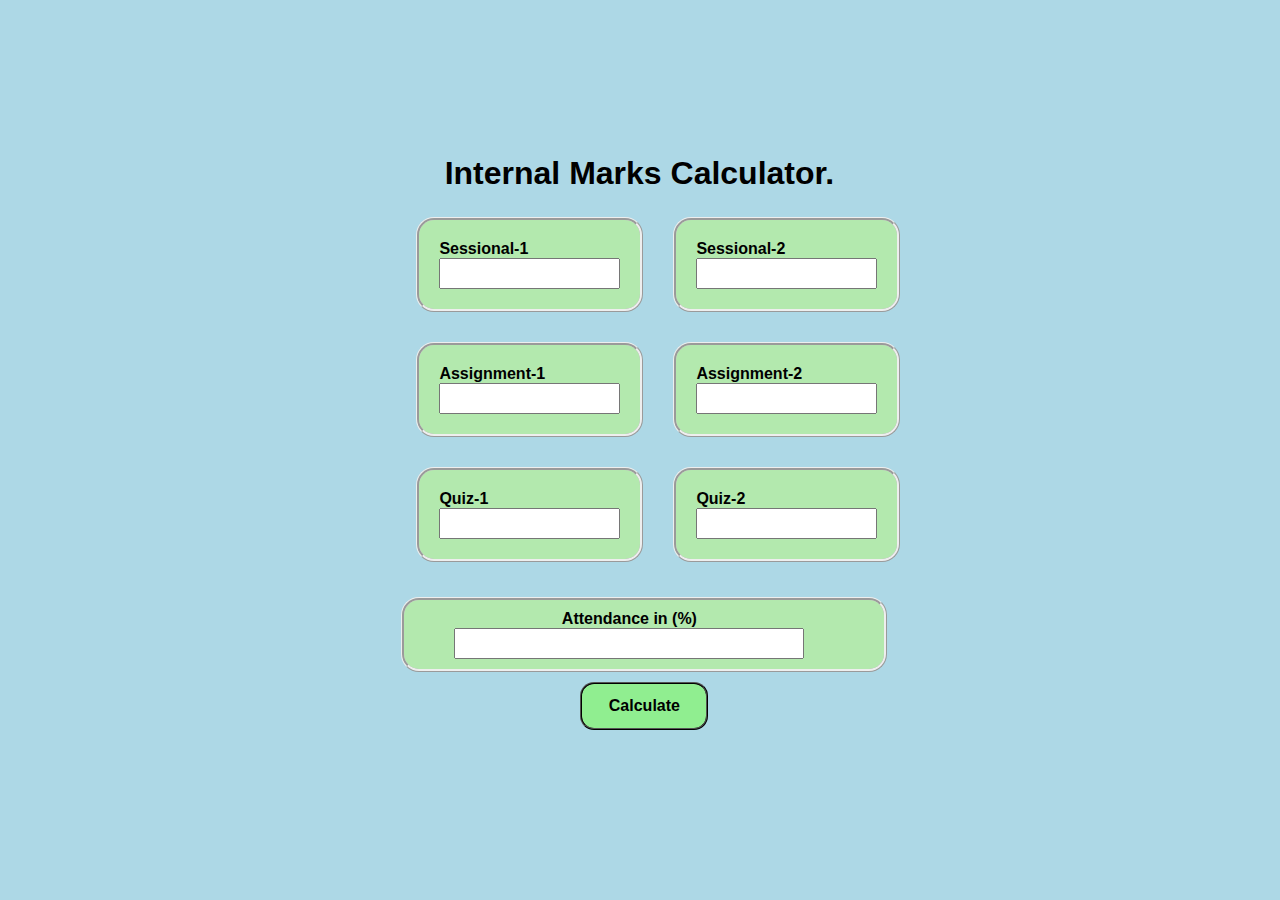
<file: index.html>
<!DOCTYPE html>
<html lang="en">
<head>
    <meta charset="UTF-8">
    <meta name="viewport" content="width=device-width, initial-scale=1.0">
    <title>Document</title>
    <link rel="stylesheet" href="s.css">
</head>
<body>
    <div class="container">
        <h1 style="text-align:center; padding-left:50px;">Internal Marks Calculator.</h1>
        <div class="internals">
            <div class="row">
                    <div class="selector">
                           <h4>Sessional-1</h4>
                           <input class = "input-style" type="number" id="s1">
                    </div>

                    <div class="selector">
                           <h4>Sessional-2</h4>
                          <input class = "input-style" type="number" id="s2">
                    </div>
                </div>

            <div class="row">
                    <div class="selector">
                              <h4>Assignment-1</h4>
                              <input class = "input-style" type="number" id="a1">
                    </div>
           
                    <div class="selector">
                            <h4>Assignment-2</h4>
                            <input class = "input-style" type="number" id="a2">
                     </div>
             </div>
         
             <div class="row">
                     <div class="selector">
                               <h4>Quiz-1</h4>
                               <input class = "input-style" type="number" id="q1">
                      </div>
           
                      <div class="selector">
                                <h4>Quiz-2</h4>
                                <input class = "input-style" type="number" id="q2">
                       </div>
                 </div>
         </div>
        <div class="but">
            <div class="attendance">
                <h4 style="text-align:center">Attendance in (%)</h4>
                <input  class = "input-style" type="number" id="atten">
            </div>
            <div class="sub">
                <button class = "cal-btn" onclick="calculateMarks()">Calculate</button></a>
            </div>
            <div id="total" style="text-align: center; font-weight: bold; margin-top: 20px;"></div>
        </div>
     </div>
     <script>
function calculateMarks() {
    let se1 = parseFloat(document.getElementById("s1").value) || 0;
    let se2 = parseFloat(document.getElementById("s2").value) || 0;
    let as1 = parseFloat(document.getElementById("a1").value) || 0;
    let as2 = parseFloat(document.getElementById("a2").value) || 0;
    let z1 = parseFloat(document.getElementById("q1").value) || 0;
    let z2 = parseFloat(document.getElementById("q2").value) || 0;
    let a = parseFloat(document.getElementById("atten").value) || 0;
  
     let total=0;
    if(se1>se2){
        total=se1*8/10+se2*2/10;
    }
    else{
        total=se2*8/10+se1*2/10;
    }
    let t=as1+as2+z1+z2;
    total+=t/48*7;
    if(a>=90){
        total+=5;
    }
    else if(a>=85 && a<90){
          total+=4;
    }
    else if(a>=80 && a<90){
        total+=3;

    }
    else if(a>=75 && a<80){
        total+=2;
    }
    else if(a>=70 && a<75){
        total+=1;
    }
    else{
        total+=0;
    }
    document.getElementById("total").innerText = `Total Marks: ${total.toFixed(2)}`;

}
</script>
</body>
</html>
</file>
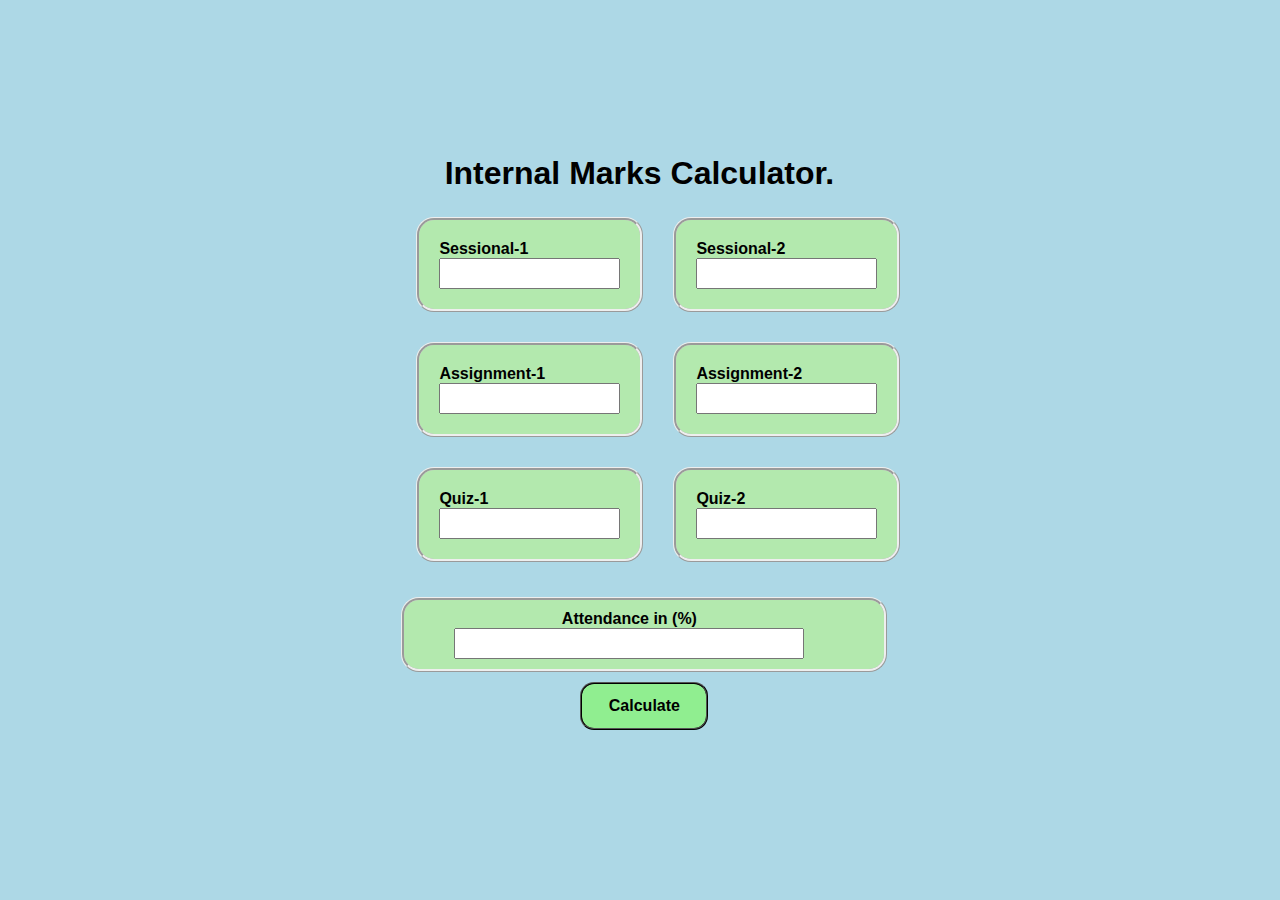
<file: box.html>
<!DOCTYPE html>
<html lang="en">
<head>
    <meta charset="UTF-8">
    <meta name="viewport" content="width=device-width, initial-scale=1.0">
    <title>Document</title>
    <link rel="stylesheet" href="s.css">
</head>
<body>
    <div class="container">
        <h1 style="text-align:center; padding-left:50px;">Internal Marks Calculator.</h1>
        <div class="internals">
            <div class="row">
                    <div class="selector">
                           <h4>Sessional-1</h4>
                           <input class = "input-style" type="number" id="s1">
                    </div>

                    <div class="selector">
                           <h4>Sessional-2</h4>
                          <input class = "input-style" type="number" id="s2">
                    </div>
                </div>

            <div class="row">
                    <div class="selector">
                              <h4>Assignment-1</h4>
                              <input class = "input-style" type="number" id="a1">
                    </div>
           
                    <div class="selector">
                            <h4>Assignment-2</h4>
                            <input class = "input-style" type="number" id="a2">
                     </div>
             </div>
         
             <div class="row">
                     <div class="selector">
                               <h4>Quiz-1</h4>
                               <input class = "input-style" type="number" id="q1">
                      </div>
           
                      <div class="selector">
                                <h4>Quiz-2</h4>
                                <input class = "input-style" type="number" id="q2">
                       </div>
                 </div>
         </div>
        <div class="but">
            <div class="attendance">
                <h4 style="text-align:center">Attendance in (%)</h4>
                <input  class = "input-style" type="number" id="atten">
            </div>
            <div class="sub">
                <button class = "cal-btn" onclick="calculateMarks()">Calculate</button></a>
            </div>
            <div id="total" style="text-align: center; font-weight: bold; margin-top: 20px;"></div>
        </div>
     </div>
     <script>
function calculateMarks() {
    let se1 = parseFloat(document.getElementById("s1").value) || 0;
    let se2 = parseFloat(document.getElementById("s2").value) || 0;
    let as1 = parseFloat(document.getElementById("a1").value) || 0;
    let as2 = parseFloat(document.getElementById("a2").value) || 0;
    let z1 = parseFloat(document.getElementById("q1").value) || 0;
    let z2 = parseFloat(document.getElementById("q2").value) || 0;
    let a = parseFloat(document.getElementById("atten").value) || 0;
  
     let total=0;
    if(se1>se2){
        total=se1*8/10+se2*2/10;
    }
    else{
        total=se2*8/10+se1*2/10;
    }
    let t=as1+as2+z1+z2;
    total+=t/48*7;
    if(a>=90){
        total+=5;
    }
    else if(a>=85 && a<90){
          total+=4;
    }
    else if(a>=80 && a<90){
        total+=3;

    }
    else if(a>=75 && a<80){
        total+=2;
    }
    else if(a>=70 && a<75){
        total+=1;
    }
    else{
        total+=0;
    }
    document.getElementById("total").innerText = `Total Marks: ${total.toFixed(2)}`;

}
</script>
</body>
</html>
</file>
<file: s.css>
body{
    background-size: cover;
    background-color: lightblue;
}
.container{
    padding-top:20px;
    display:flex;
    justify-content: center;
    align-items:center;
    flex-direction:column;
    background-color: lightblue;
    height:96vh;
    width:96vw;
    background-size: cover;
}
*{
    font-family:'Trebuchet MS', 'Lucida Sans Unicode', 'Lucida Grande', 'Lucida Sans', Arial, sans-serif;
    margin:0px;
    padding:0px;
}
.selector{
    display:flex;
    flex-direction: column;
    background-color: rgb(179, 233, 174);
    padding:20px;
    margin:15px;
    border-radius: 18px;
    border-style: ridge;

}
.internals{
    display:flex;
    flex-direction:column;
    width:350px;
    margin:10px;
    padding-right:100px;
}
.row{
    display:flex;
    padding-left: 12px;
}
.attendance{
    display:flex;
    flex-direction: column;
    background-color:rgb(179, 233, 174);
    width:350px;
    margin:10px;
    padding:10px;
    padding-left: 50px;
    padding-right:80px;
    border-radius: 18px;
    border-style: ridge;
}
.sub{
    display:flex;
    flex-direction: column;
    background-color: lightblue;
    justify-content: center;
    align-items: center;
}
.but{
    display:flex;
    flex-direction: column;
    padding-left: 60px;
}
.input-style{
    height:3vh;
}

.cal-btn{
    display: flex;
    justify-content: center;
    align-items: center;
    background-color: lightgreen;
    font-size:16px;
    font-weight: bold;
    height:48px;
    width:128px;
    border-radius:14px;
    border-style: ridge;
    cursor: pointer;
    
}
.cal-btn:hover{
    background-color:rgb(67, 201, 34);
    color: white;

}
</file>
